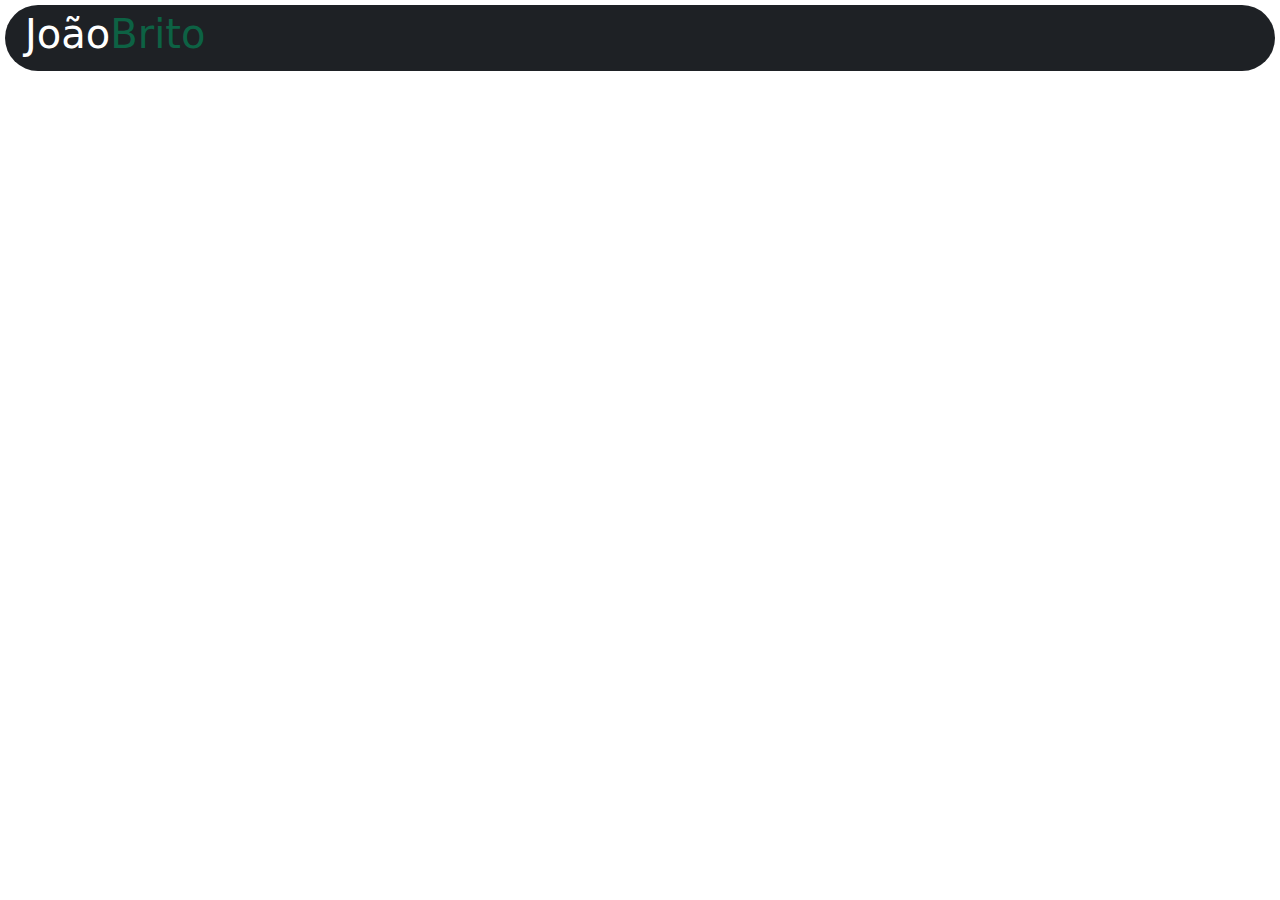
<file: menu.html>
<!DOCTYPE html>
<html lang="en">

<head>
    <meta charset="utf-8">
    <meta name="viewport" content="width=device-width, initial-scale=1.0, shrink-to-fit=no">
    <title>profile</title>
    <link rel="stylesheet" href="assets/bootstrap/css/bootstrap.min.css">
    <link rel="stylesheet" href="assets/fonts/fontawesome-all.min.css">
    <link rel="stylesheet" href="assets/fonts/ionicons.min.css">
    <link rel="stylesheet" href="assets/css/Footer-Dark-icons.css">
</head>

<body>
    <div style="padding: 5px 20px;background: var(--dark);margin: 5px;border-radius: 100px;">
        <div class="d-flex" id="nome">
            <h1 style="color: white;">João</h1>
            <h1 style="color: var(--green);">Brito</h1>
        </div>
        <div></div>
    </div>
    <script src="assets/bootstrap/js/bootstrap.min.js"></script>
    <script src="https://code.jquery.com/jquery-3.6.1.min.js"></script>
    <script src="assets/js/script.js"></script>
</body>

</html>
</file>
<file: assets/css/Footer-Dark-icons.css>
.bs-icon {
  --bs-icon-size: .75rem;
  display: flex;
  flex-shrink: 0;
  justify-content: center;
  align-items: center;
  font-size: var(--bs-icon-size);
  width: calc(var(--bs-icon-size) * 2);
  height: calc(var(--bs-icon-size) * 2);
  color: var(--bs-primary);
}

.bs-icon-xs {
  --bs-icon-size: 1rem;
  width: calc(var(--bs-icon-size) * 1.5);
  height: calc(var(--bs-icon-size) * 1.5);
}

.bs-icon-sm {
  --bs-icon-size: 1rem;
}

.bs-icon-md {
  --bs-icon-size: 1.5rem;
}

.bs-icon-lg {
  --bs-icon-size: 2rem;
}

.bs-icon-xl {
  --bs-icon-size: 2.5rem;
}

.bs-icon.bs-icon-primary {
  color: var(--bs-white);
  background: var(--bs-primary);
}

.bs-icon.bs-icon-primary-light {
  color: var(--bs-primary);
  background: rgba(var(--bs-primary-rgb), .2);
}

.bs-icon.bs-icon-semi-white {
  color: var(--bs-primary);
  background: rgba(255, 255, 255, .5);
}

.bs-icon.bs-icon-rounded {
  border-radius: .5rem;
}

.bs-icon.bs-icon-circle {
  border-radius: 50%;
}

.nome {
  cursor: pointer;
}

#nome {
  cursor: pointer;
}

.btn-green {
  --bs-btn-bg: var(--green);
  --bs-btn-hover-bg: var(--green2);
}

:root {
  --green: #0d6244;
  --green2: #041f16;
  --dark: #1e2125;
}
</file>
